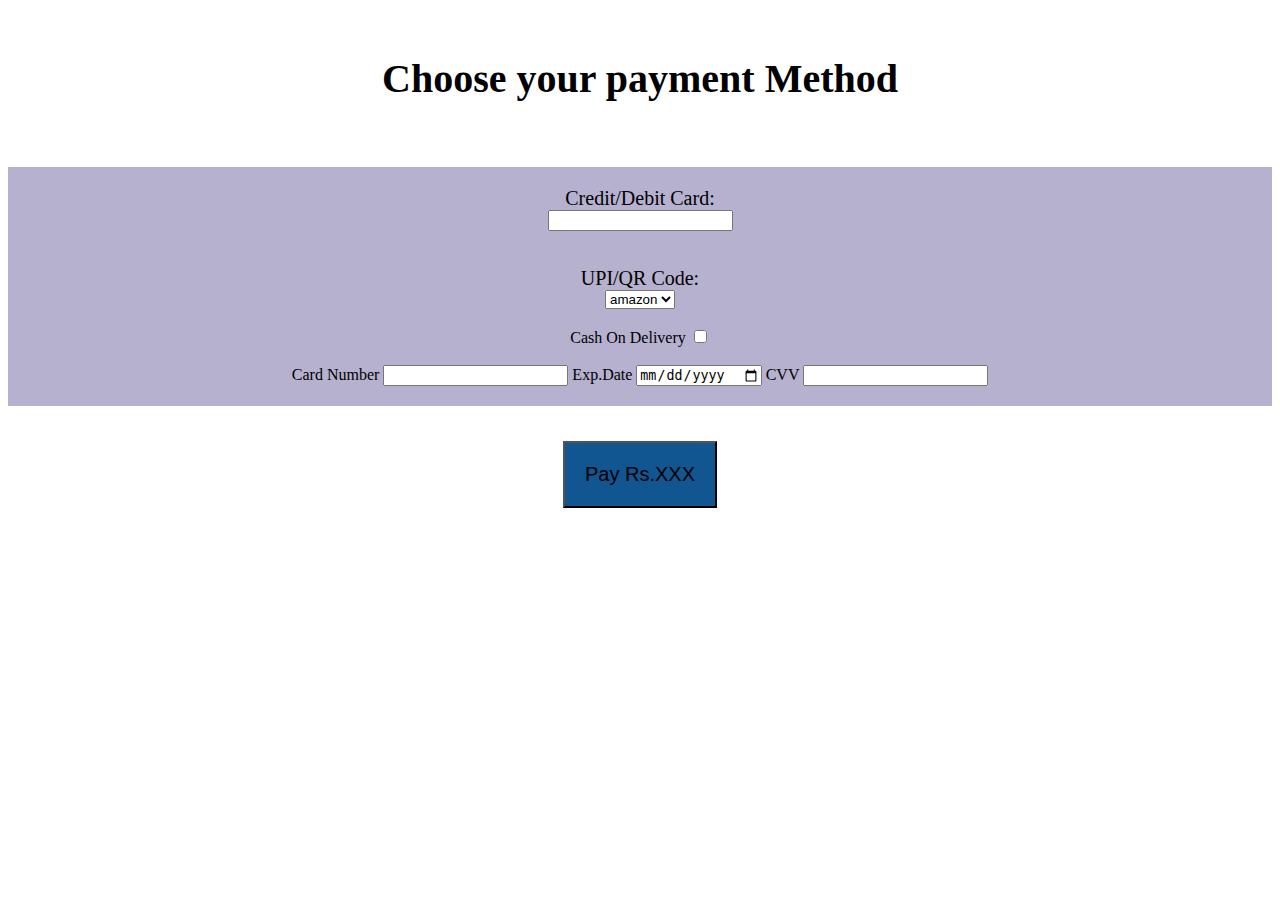
<file: checkout.html>
<!DOCTYPE html>
<html lang="en">
  <head>
    <meta charset="UTF-8" />
    <meta http-equiv="X-UA-Compatible" content="IE=edge" />
    <meta name="viewport" content="width=device-width, initial-scale=1.0" />
    <title>Document</title>
    <link rel="stylesheet" href="beau.css" />
  </head>
  <body>
    <div class="one">
      <h3>Choose your payment Method</h3>
    </div>
    <div class="two">
      <form>
        <label for="" class="three">Credit/Debit Card:</label><br />
        <input type="text" name="" id=""  /><br /><br /><br />
        <label for="" class="four">UPI/QR Code:</label><br />
        <select name="" id="" />
        <option value="amazon">amazon</option>
        <option value="paytm">paytm</option>
        <option value="GPay">GPay</option>
      </select>
      <br><br>
        <label for="">Cash On Delivery</label>
        <input type="checkbox" name="" id=""></input><br><br>
        <label for="">Card Number</label>
        <input type="text" name="" id=""></input>
        <label for="">Exp.Date</label>
        <input type="date" name="" id=""></input>
        <label for="">CVV</label>
        <input type="text" name="" id=""></input>
    </div>
        <div class="billing">
          <form >
            <input type="submit" value="Pay Rs.XXX" class="pay">
            
          </form>
        </div>
      </form>
   
  </body>
</html>
</file>
<file: beau.css>
h3{
    text-align:center;
    font-size:40px;
    font-weight: 300px;
}
.one{

padding:5px;
margin-top: 10px;

}
.two{
background-color:rgb(181, 177, 206);
padding:20px;
margin-top:20px;
text-align:center;
border-color:rgb(134, 147, 193)
b
}
.three{
    font-size:20px;
    font-weight: 200px;
}
.four{
    font-weight:100px;
    font-size: 20px;
    padding-top: 10%;
    border-color:rgb(222, 35, 122);
}
.billing{
    text-align: center;
    padding: 35px;
}
.pay{
    padding:20px;
    background-color: rgb(17, 85, 145);
    font-weight :150;
    font-size: 20px;
    transition:all 0.2s ease-in-out;
    border-width:2px;
    
}
</file>
